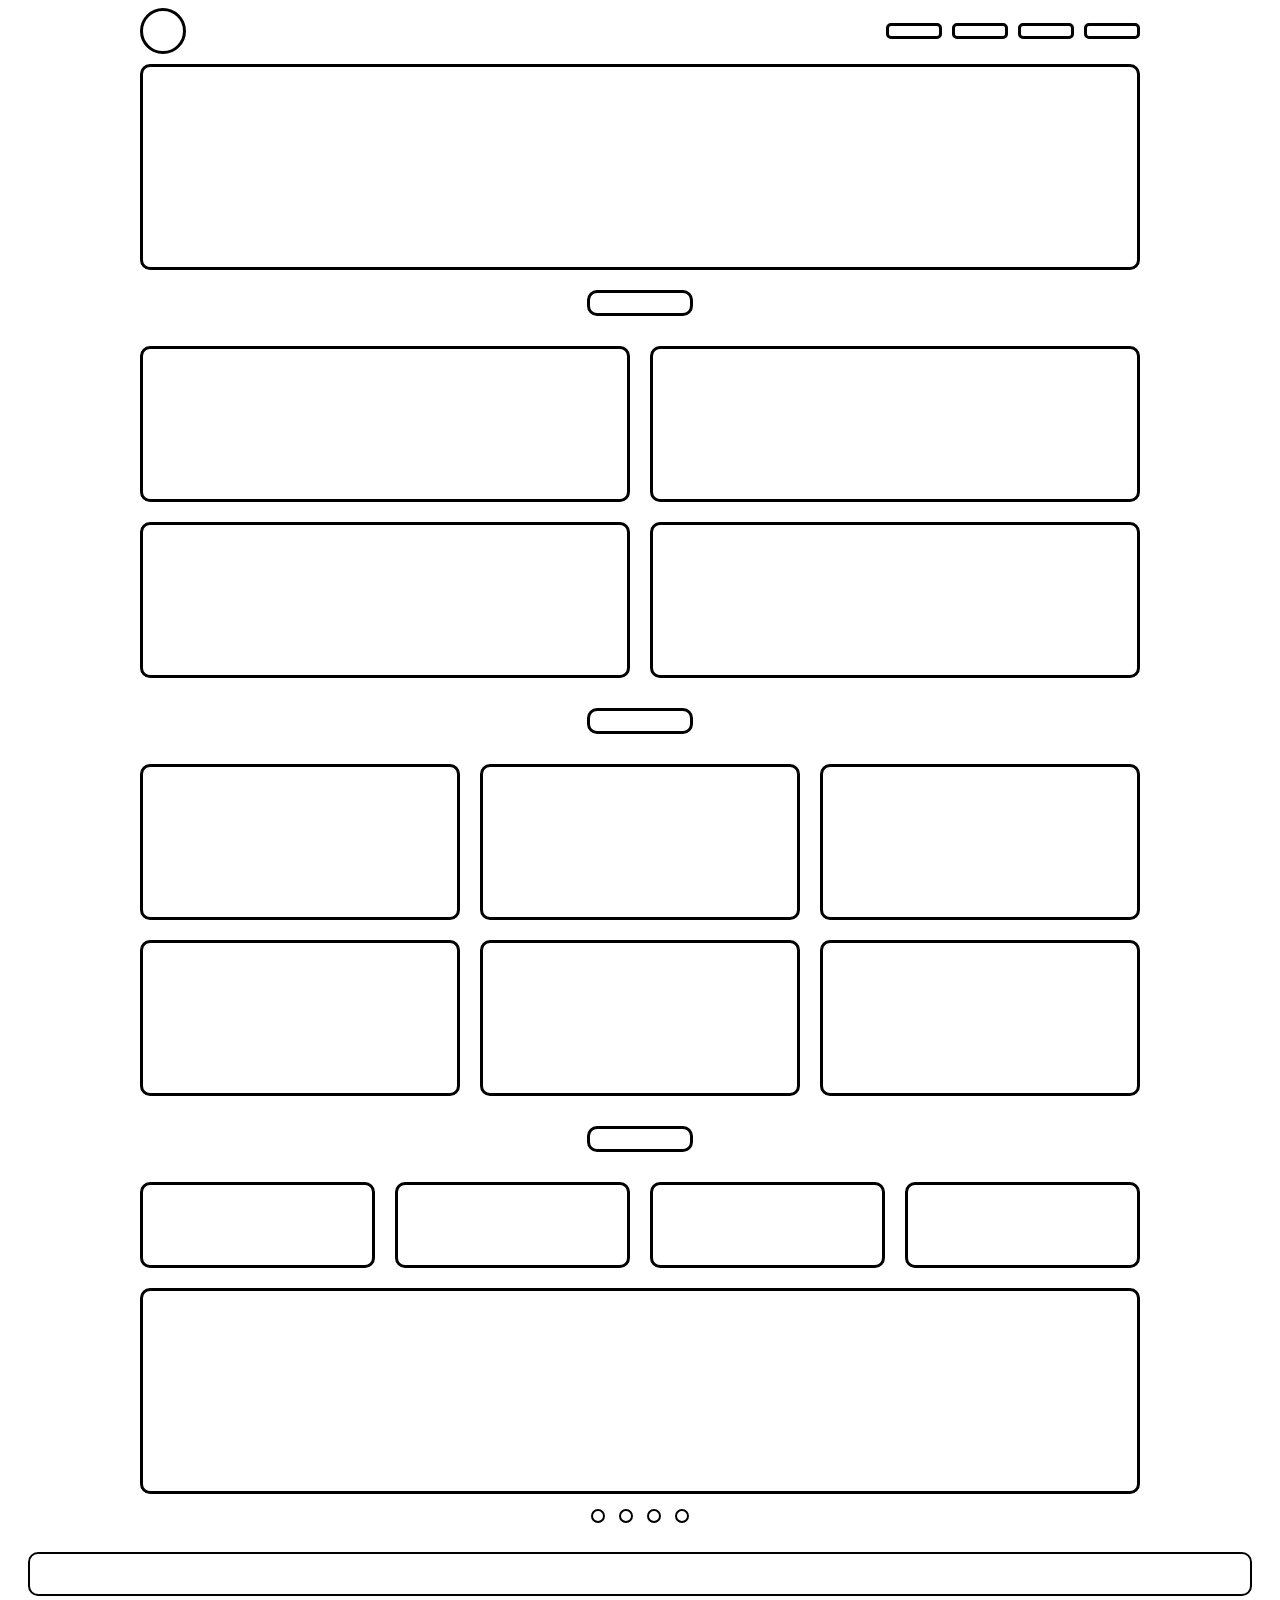
<file: index.html>
<!DOCTYPE html>
<html lang="en">

<head>
  <meta charset="UTF-8">
  <meta name="viewport" content="width=device-width, initial-scale=1.0">
  <title>Document</title>
  <style>
    body {
      background: color black;


    }

    .container {
      width: 1000px;
      margin: auto;


    }


    .box {
      background: color white;
      border: solid;
      border-radius: 10px;
      height: 150px;
      margin: 10px 0;
    }


    .row {
      display: flex;
      gap: 20px;
    }


    .col {
      flex: 1;

    }


    .big {
      height: 200px;
    }

    .small {
      height: 80px;
    }

    .header {
      display: flex;
      justify-content: space-between;
      align-items: center;
    }

    .circle {
      width: 40px;
      height: 40px;
      border: solid;
      border-radius: 50%;

    }

    .nav {
      display: flex;
      gap: 10px;
    }

    .nav div {
      width: 50px;
      height: 10px;
      border: solid;
      border-radius: 5px;
    }

    .bar {
      width: 100px;
      height: 20px;
      border: solid;
      margin: 20px auto;
      border-radius: 10px;
    }

    .cercle {
      text-align: center;
      margin: ;

    }

    .cercle span {
      display: inline-block;
      width: 10px;
      height: 10PX;
      border: 2px solid black;
      border-radius: 10px;
      margin: 5px;
    }

    .footer { 
      height: 40px;
      margin: 20px;
      border: 2px solid black;
      border-radius: 10px;
    }

  </style>

<body>

  <body>

  </body>
  <div class="container">

    <!-- header -->
    <div class="header">
    <div class="circle"></div>
    <div class="nav">
      <div></div>
      <div></div>
      <div></div>
      <div></div>

    </div>
</div>
    <!-- hero -->
    <div class="box big"></div>

    <div class="bar"></div>

    <!-- 2 colonnes -->
    <div class="row">
      <div class="col">
        <div class="box"></div>
      </div>
      <div class="col">
        <div class="box"></div>
      </div>
    </div>

    <div class="row">
      <div class="col">
        <div class="box"></div>
      </div>
      <div class="col">
        <div class="box"></div>
      </div>
    </div>

    <div class="bar"></div>

    <!-- 3 colonnes -->
    <div class="row">
      <div class="col">
        <div class="box"></div>
      </div>
      <div class="col">
        <div class="box"></div>
      </div>
      <div class="col">
        <div class="box"></div>
      </div>
    </div>

    <div class="row">
      <div class="col">
        <div class="box"></div>
      </div>
      <div class="col">
        <div class="box"></div>
      </div>
      <div class="col">
        <div class="box"></div>
      </div>
    </div>

    <div class="bar"></div>

    <!-- 4 colonnes -->
    <div class="row">
      <div class="col">
        <div class="box small"></div>
      </div>
      <div class="col">
        <div class="box small"></div>
      </div>
      <div class="col">
        <div class="box small"></div>
      </div>
      <div class="col">
        <div class="box small"></div>
      </div>
    </div>

    <!-- grand bloc -->
    <div class="box big"></div>

  </div>

  <div class="cercle">
     <span></span>
     <span></span>
     <span></span>
     <span></span>

  </div>

  <div class="footer"></div>




</body>

</html>
</file>
